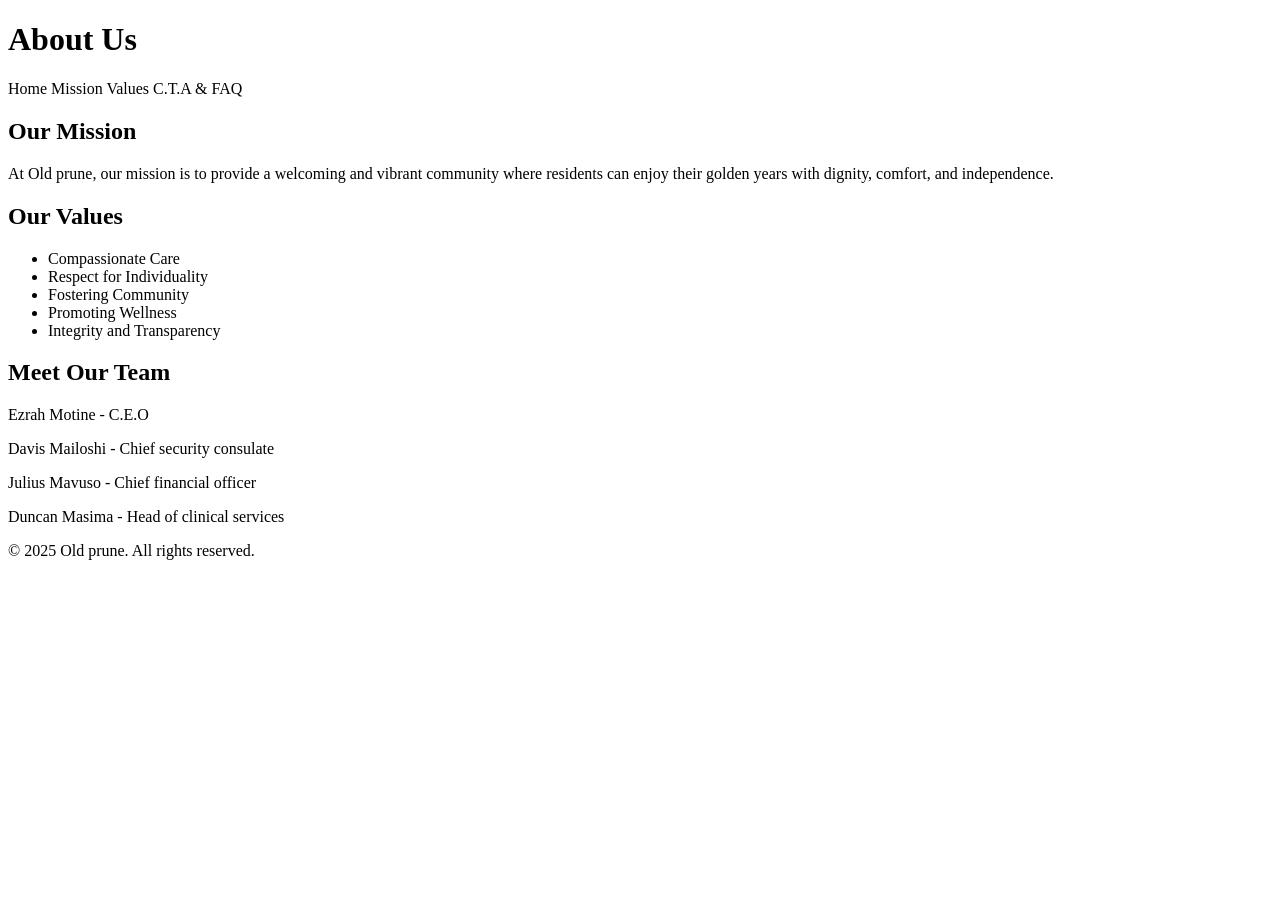
<file: index2.html>
<!DOCTYPE html>
<html lang="en">
<head>
    <meta charset="UTF-8">
    <meta name="viewport" content="width=device-width, initial-scale=1.0">
    <title>About Us</title>
    <link rel="stylesheet" href="index.css">
   
</head>
<body>
    <header>
        <h1>About Us</h1>
    </header>
    <nav>
        <a href="index.html">Home</a>
        <a href="index3.html">Mission</a>
        <a href="index4.html">Values</a>
        <a href="index5.html">C.T.A & FAQ</a>
    </nav>
    <main>
        <section id="mission">
            <h2>Our Mission</h2>
            <p>At Old prune, our mission is to provide a welcoming and vibrant community where residents can enjoy their golden years with dignity, comfort, and independence.</p>
        </section>
        <section id="values">
            <h2>Our Values</h2>
            <ul>
                <li>Compassionate Care</li>
                <li>Respect for Individuality</li>
                <li>Fostering Community</li>
                <li>Promoting Wellness</li>
                <li>Integrity and Transparency</li>
            </ul>
        </section>
        <section id="team">
            <h2>Meet Our Team</h2>
            <p>Ezrah Motine - C.E.O</p>
            <P>Davis Mailoshi - Chief security consulate</P>
            <p>Julius Mavuso - Chief financial officer</p>
            <p>Duncan Masima - Head of clinical services</p>
            
        </section>
    </main>
    <footer>
        <p>&copy; 2025 Old prune. All rights reserved.</p>
    </footer>
</body>
</html>
</file>
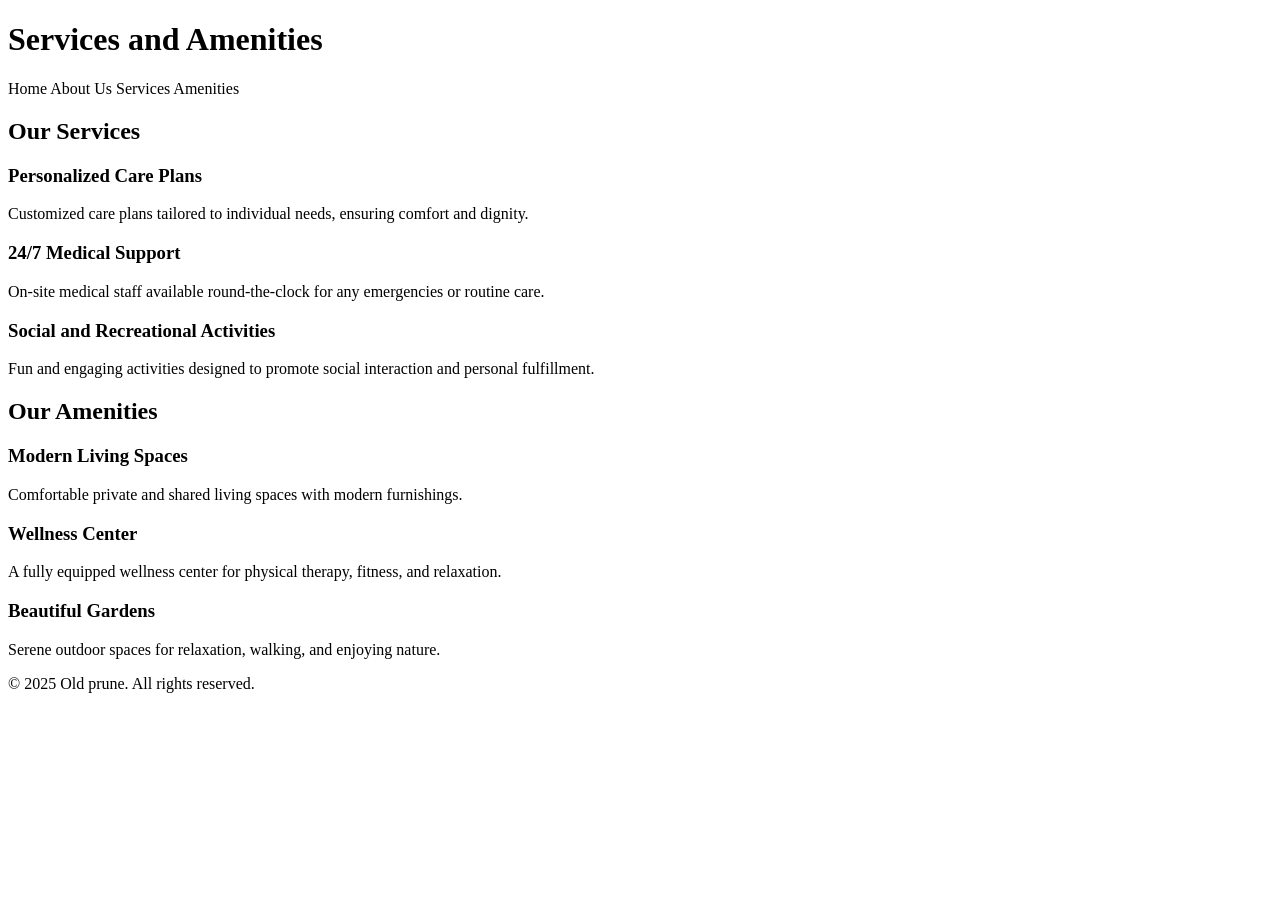
<file: index3.html>
<!DOCTYPE html>
<html lang="en">
<head>
    <meta charset="UTF-8">
    <meta name="viewport" content="width=device-width, initial-scale=1.0">
    <title>Services and Amenities</title>
    <link rel="stylesheet" href="index.css">
    
</head>
<body>
    <header>
        <h1>Services and Amenities</h1>
    </header>
    <nav>
        <a href="index.html">Home</a>
        <a href="about.html">About Us</a>
        <a href="#services">Services</a>
        <a href="#amenities">Amenities</a>
    </nav>
    <main>
        <section id="services">
            <h2>Our Services</h2>
            <div class="service">
                <h3>Personalized Care Plans</h3>
                <p>Customized care plans tailored to individual needs, ensuring comfort and dignity.</p>
            </div>
            <div class="service">
                <h3>24/7 Medical Support</h3>
                <p>On-site medical staff available round-the-clock for any emergencies or routine care.</p>
            </div>
            <div class="service">
                <h3>Social and Recreational Activities</h3>
                <p>Fun and engaging activities designed to promote social interaction and personal fulfillment.</p>
            </div>
        </section>
        <section id="amenities">
            <h2>Our Amenities</h2>
            <div class="service">
                <h3>Modern Living Spaces</h3>
                <p>Comfortable private and shared living spaces with modern furnishings.</p>
            </div>
            <div class="service">
                <h3>Wellness Center</h3>
                <p>A fully equipped wellness center for physical therapy, fitness, and relaxation.</p>
            </div>
            <div class="service">
                <h3>Beautiful Gardens</h3>
                <p>Serene outdoor spaces for relaxation, walking, and enjoying nature.</p>
            </div>
        </section>
    </main>
    <footer>
        <p>&copy; 2025 Old prune. All rights reserved.</p>
    </footer>
</body>
</html>
</file>
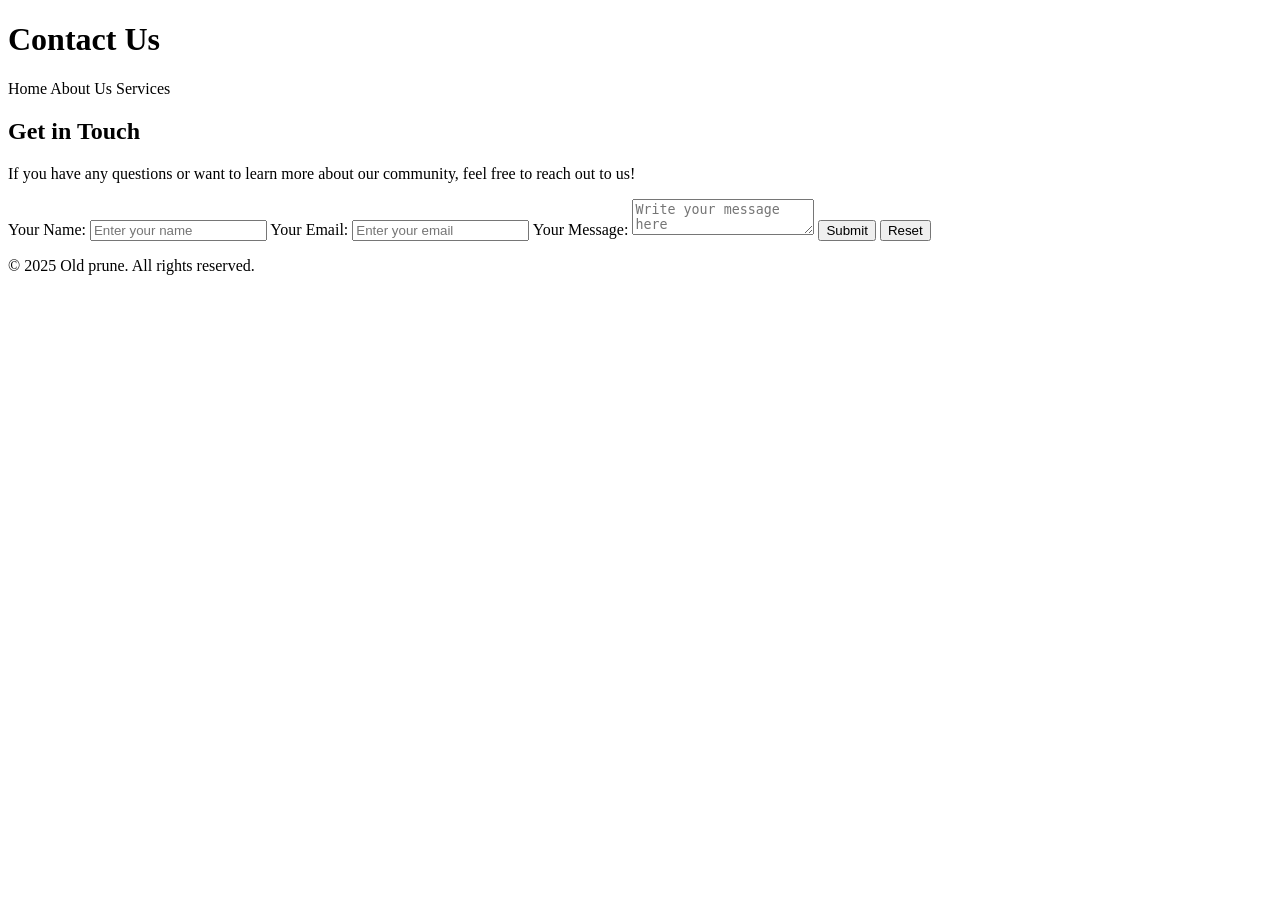
<file: index4.html>
<!DOCTYPE html>
<html lang="en">
<head>
    <meta charset="UTF-8">
    <meta name="viewport" content="width=device-width, initial-scale=1.0">
    <title>Contact Us</title>
    <link rel="stylesheet" href="index.css">
    
</head>
<body>
    <header>
        <h1>Contact Us</h1>
    </header>
    <nav>
        <a href="index.html">Home</a>
        <a href="about.html">About Us</a>
        <a href="services.html">Services</a>
    </nav>
    <main>
        <h2>Get in Touch</h2>
        <p>If you have any questions or want to learn more about our community, feel free to reach out to us!</p>
        <form>
            <label for="name">Your Name:</label>
            <input type="text" id="name" name="name" placeholder="Enter your name" required>
            
            <label for="email">Your Email:</label>
            <input type="email" id="email" name="email" placeholder="Enter your email" required>
            
            <label for="message">Your Message:</label>
            <textarea id="message" name="message" rows="2" placeholder="Write your message here" required></textarea>
            
            <button type="submit">Submit</button>
            <button type="reset">Reset</button>
        </form>
    </main>
    <footer>
        <p>&copy; 2025 Old prune. All rights reserved.</p>
    </footer>
</body>
</html>
</file>
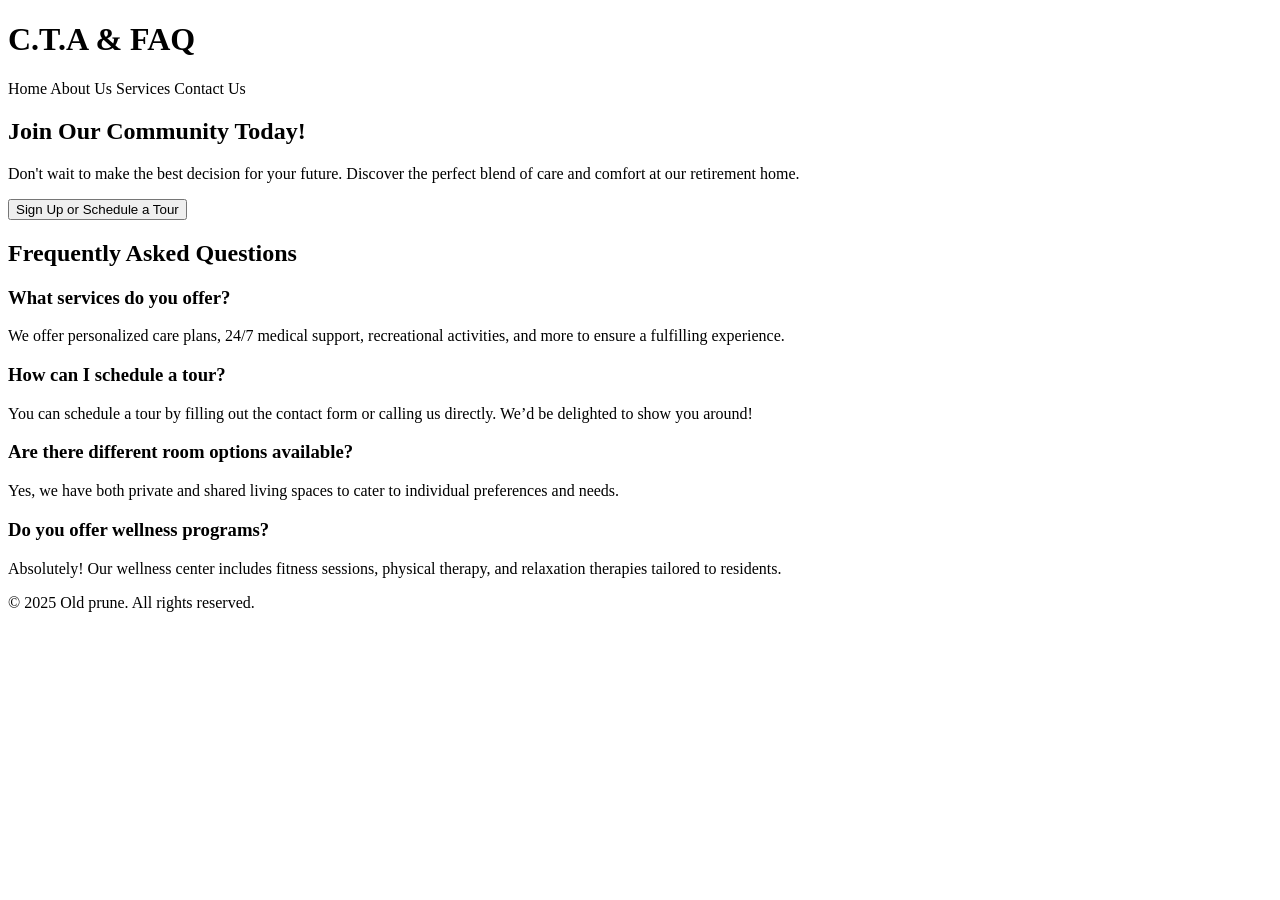
<file: index5.html>
<!DOCTYPE html>
<html lang="en">
<head>
    <meta charset="UTF-8">
    <meta name="viewport" content="width=device-width, initial-scale=1.0">
    <title>C.T.A & FAQ</title>
    <link rel="stylesheet" href="index.css">
    
</head>
<body>
    <header>
        <h1>C.T.A & FAQ</h1>
    </header>
    <nav>
        <a href="index.html">Home</a>
        <a href="about.html">About Us</a>
        <a href="services.html">Services</a>
        <a href="contact.html">Contact Us</a>
    </nav>
    <main>
        <section class="cta">
            <h2>Join Our Community Today!</h2>
            <p>Don't wait to make the best decision for your future. Discover the perfect blend of care and comfort at our retirement home.</p>
            <button onclick="alert('We’re excited to welcome you!')">Sign Up or Schedule a Tour</button>
        </section>
        <section class="faq">
            <h2>Frequently Asked Questions</h2>
            <h3>What services do you offer?</h3>
            <p>We offer personalized care plans, 24/7 medical support, recreational activities, and more to ensure a fulfilling experience.</p>
            <h3>How can I schedule a tour?</h3>
            <p>You can schedule a tour by filling out the contact form or calling us directly. We’d be delighted to show you around!</p>
            <h3>Are there different room options available?</h3>
            <p>Yes, we have both private and shared living spaces to cater to individual preferences and needs.</p>
            <h3>Do you offer wellness programs?</h3>
            <p>Absolutely! Our wellness center includes fitness sessions, physical therapy, and relaxation therapies tailored to residents.</p>
        </section>
    </main>
    <footer>
        <p>&copy; 2025 Old prune. All rights reserved.</p>
    </footer>
</body>
</html>
</file>
<file: index.css>
navigation {
    width: 50dvw;
    border: 1px;
    background-color: aquamarine;
    border-radius: 5px;
    position: fixed;
    top: 0;
    left: 0;
    display: flex;
    height: 40px;
    justify-content: center;
    align-items: normal;
}

a {
    text-decoration: none;
    color: black;
}

.header {
    margin-left: 80px;
    text-align: center;
}

.food-item {
    border: 1px;
    width: 200px;
    padding: 20px;
    height: 150px;
    background-color: rgb(27, 90, 90);
    border-radius: 7px;
    text-align: center;
}

img {
    width: 200px;
    height: 120px;
}

.foodlst {
    display: flex;
    gap: 20px;
    flex-wrap: wrap;
}

.footer {
    border: 1px;
    color: black;
    background-color: azure;
    margin-top: 20px;
    height: 120px;
    border-radius: 7px;
    display: flex;
    justify-content: center;
    align-items: center;
}
</file>
